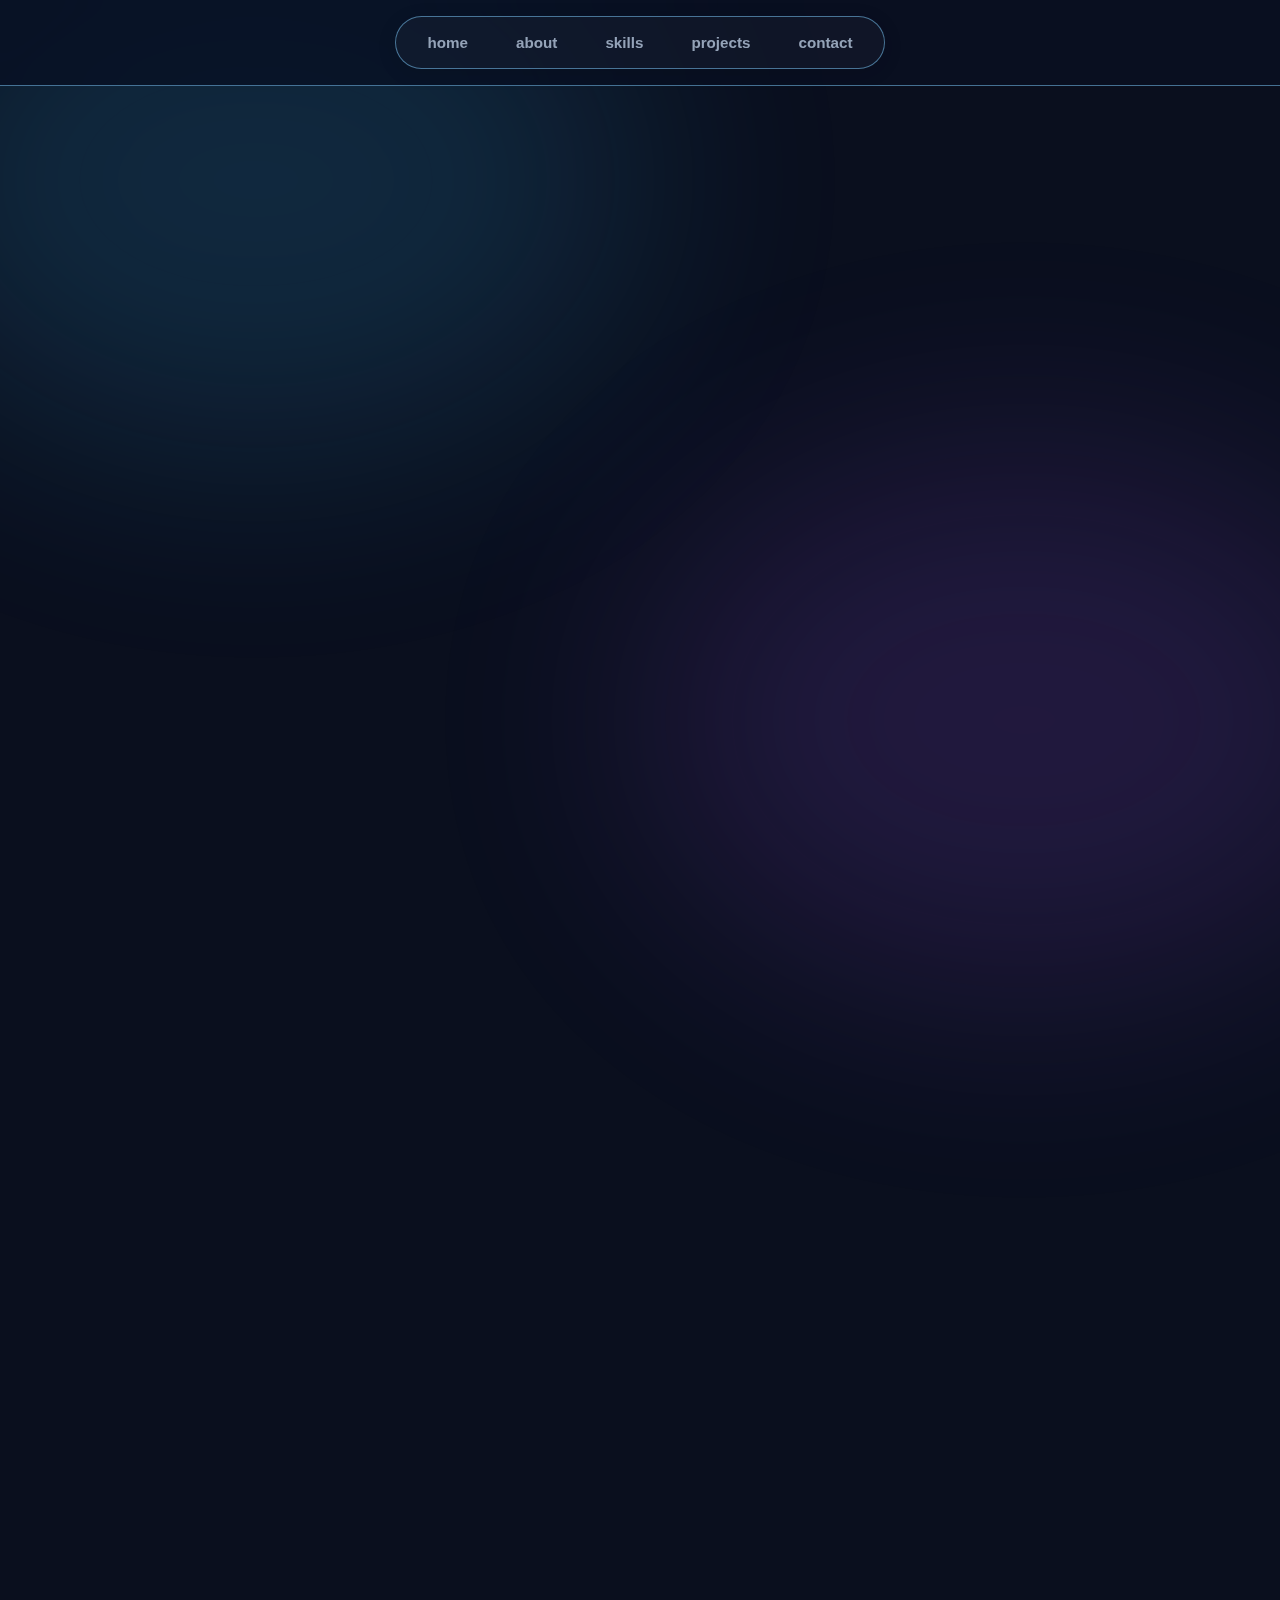
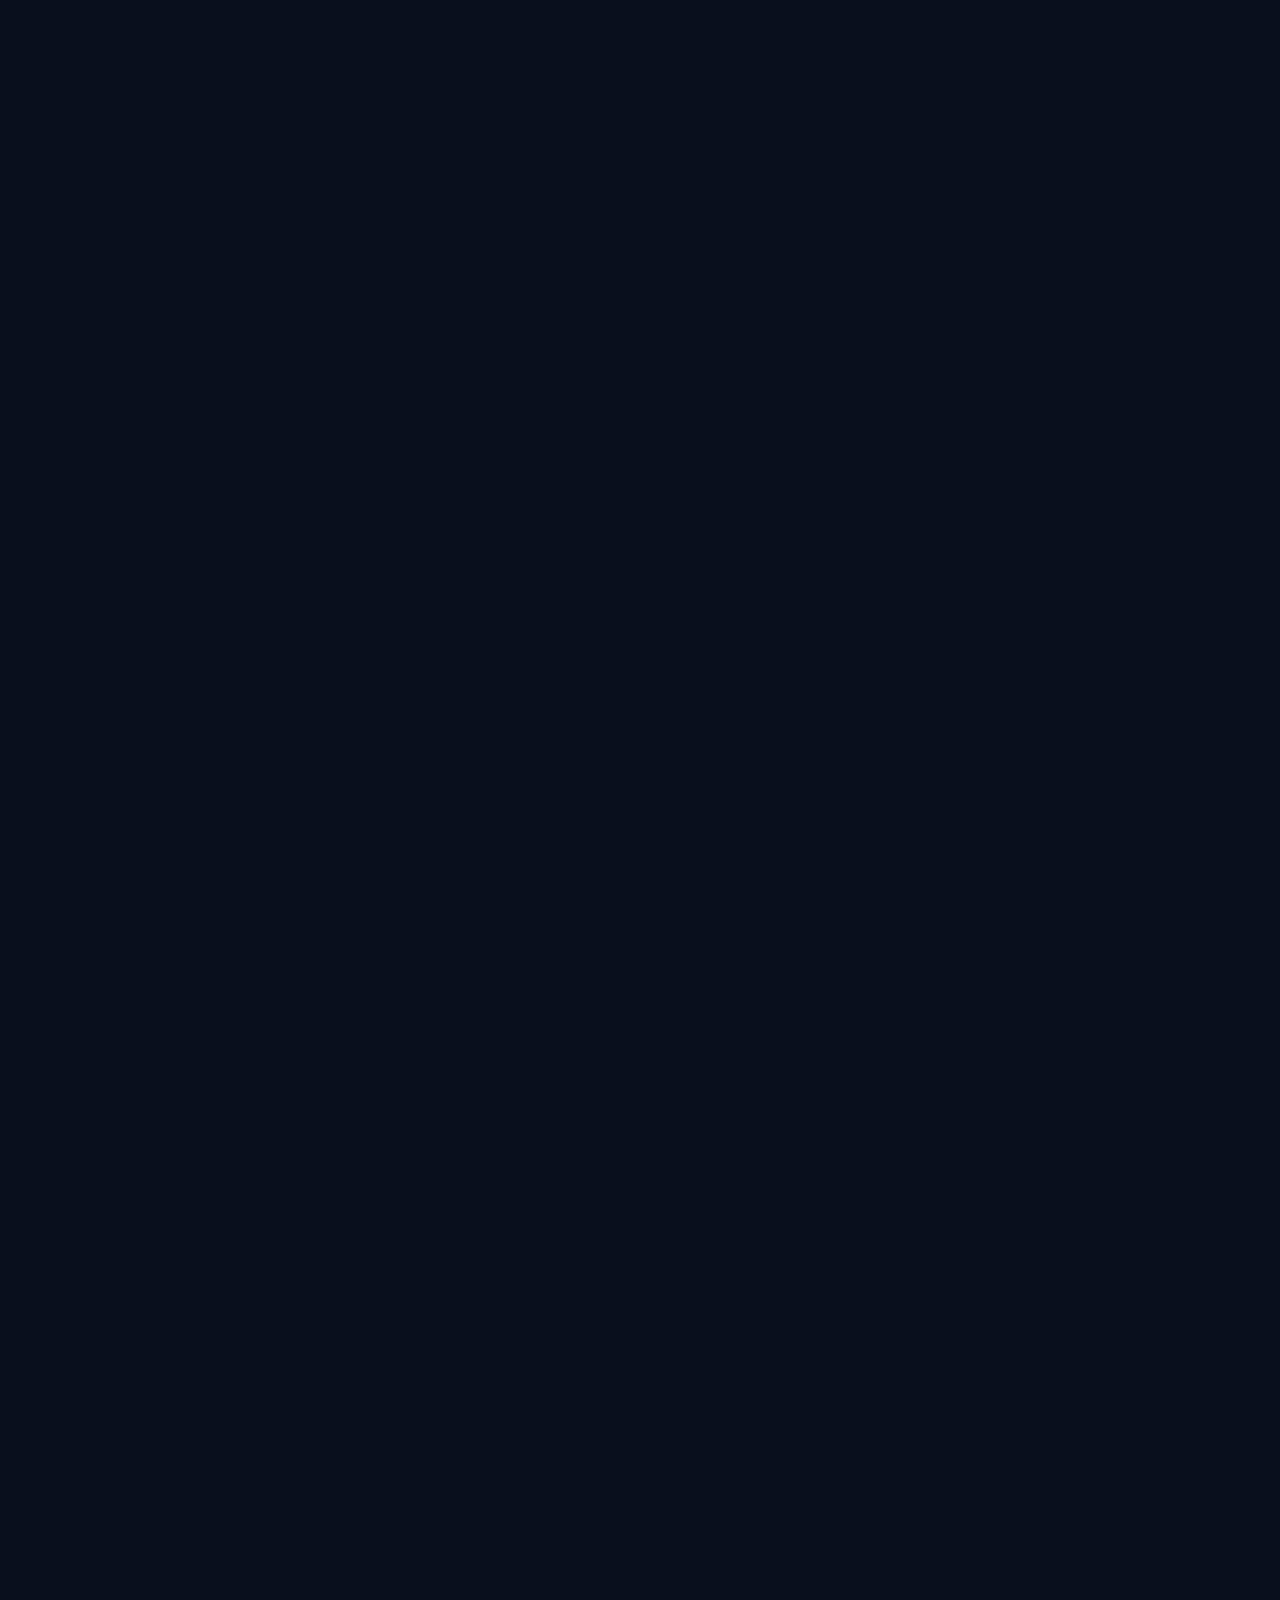
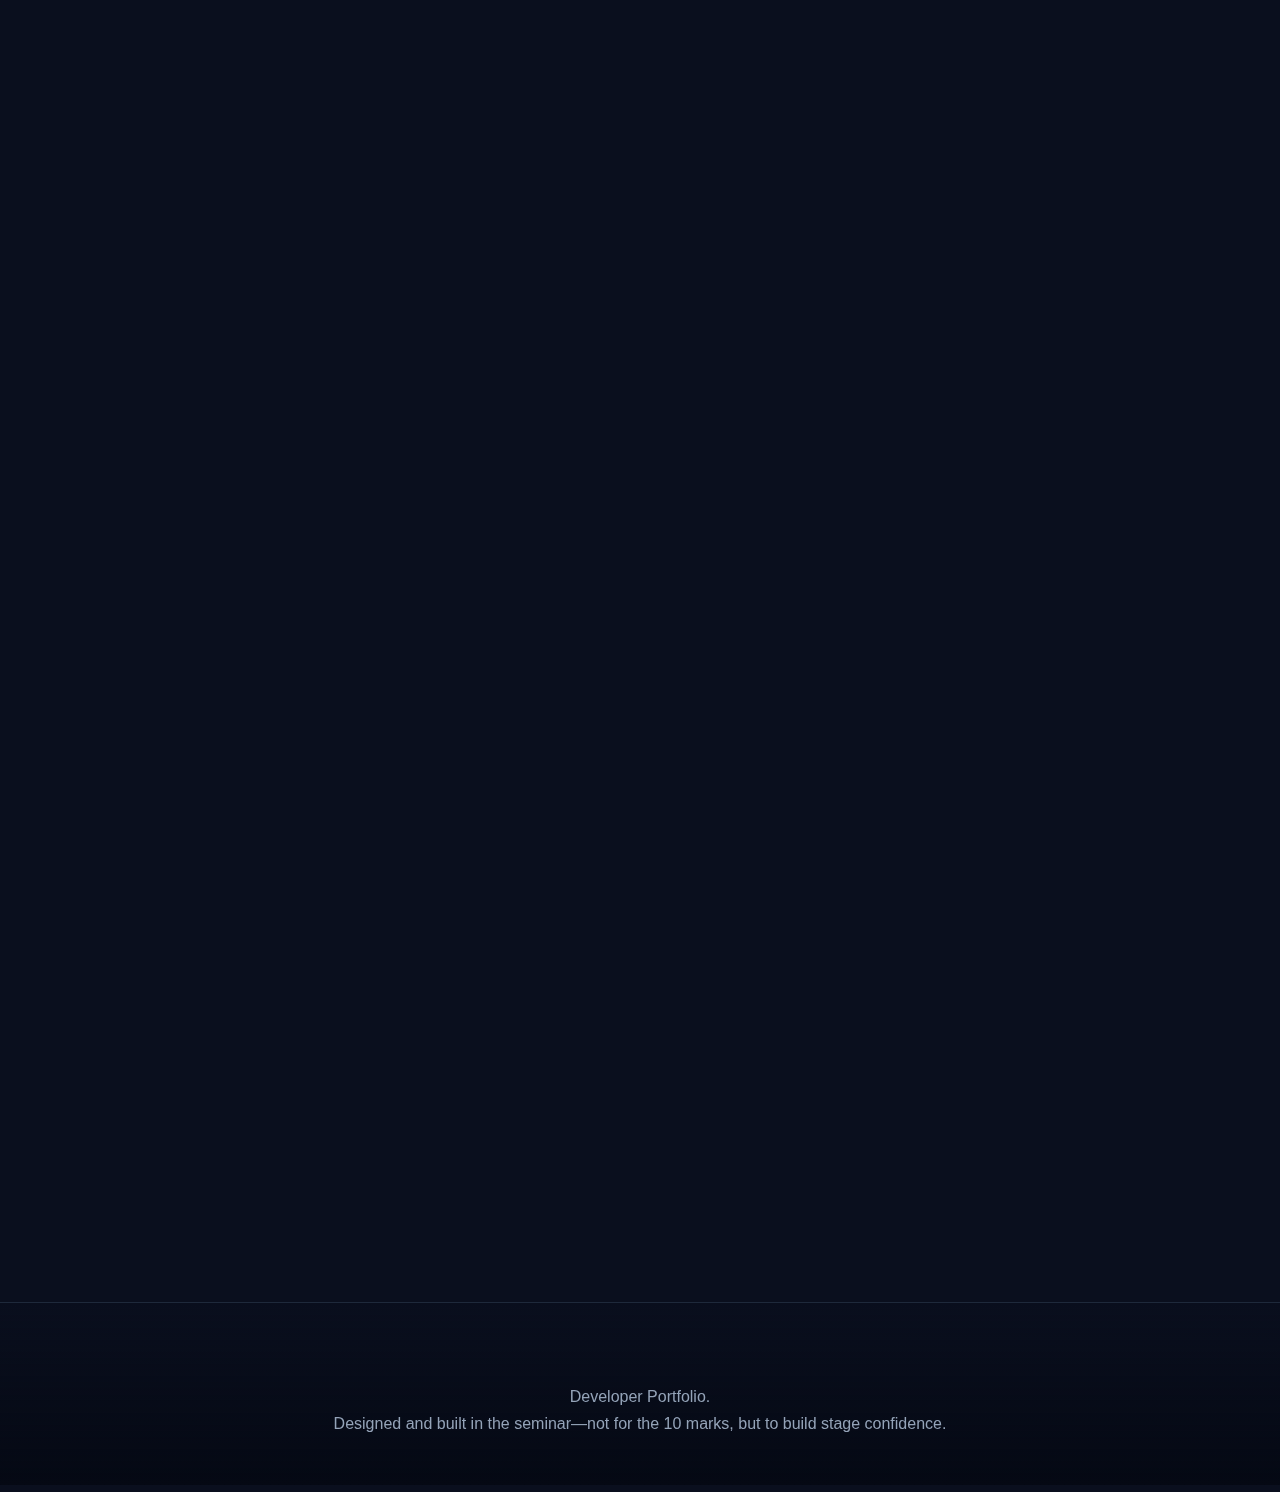
<file: index.html>
<!DOCTYPE html>
<html lang="en">

<head>
    <meta charset="UTF-8">
    <meta name="viewport" content="width=device-width, initial-scale=1.0">
    <title>Developer Portfolio</title>
    <link rel="stylesheet" href="style.css">
</head> 
<!-- hi -->




<body>
    <header>
        <nav>
            <ul>
                <li>
                    <a href="#home">home</a>
                </li>
                <li>
                    <a href="#about">about</a>
                </li>
                <li>
                    <a href="#skills">skills</a>
                </li>
                <li>
                    <a href="#projects">projects</a>
                </li>
                <li>
                    <a href="#contact">contact</a>
                </li>
            </ul>
        </nav>
    </header>
    <main>



        <section id="home">
            <video autoplay muted loop playsinline class="back-video">

                
                <source src="myfluter-dev.mp4" type="video/mp4">
            </video>
            <h1>
                Hi, I'm a Full-Stack Developer!
            </h1>
            <p>
                Welcome to my portfolio. I specialize in building innovative mobile and web applications.
        </p>


        </section>
        <section id="about">
            <h2>
                About Me
            </h2>
            <img src="fluttterlogol.png" alt="Profile Picture" width="300" height="300">
            
            <p1>
                
                I am a dedicated software developer passionate about leveraging modern technology to solve real-world
                problems. Embracing the AI era, I combine traditional coding expertise with cutting-edge tools to create
                efficient, scalable, and user-friendly solutions. I am constantly learning and evolving with the tech
                landscape.
                
        </p1>

        </section>

        <section id="skills">
            <h2>
                Skills
            </h2>
            <ul>
                <li>
                    Expert in Flutter & Dart Mobile Development
                </li>
                <li>
                    Proficient in Backend Technologies (PostgresSQL, Databases)
                </li>
                <li>
                    Begginer in HTML, CSS, and now learning js
                </li>
                <li>
                    Experience with Version Control (Git/GitHub), CI/CD Pipelines
                </li>
                <li>
                    Strong Problem-Solving and Analytical Skills
                </li>
                <li>
                    Basic knowledge of AI integration in applications
                </li>
                <li>
                    Bad communication skills but working on it
                </li>
            </ul>

        </section>


        <section id="projects">
            <h2>
                Projects
            </h2>
            <table>
                <thead>
                    <tr>
                        <th>
                            <h3>Project Name</h3>
                        </th>
                        <th>
                            <h3>Description</h3>
                        </th>
                    </tr>
                </thead>
                <tbody>
                    <tr>
                        <td>
                            Personal Portfolio Website
                        </td>
                        <td>
                            Live-coded and deployed on stage to demonstrate rapid development skills while building
                            stage courage.
                        </td>
                    </tr>
                    <tr>
                        <td>
                            RevoFit Mobile App
                        </td>
                        <td>
                            Winner of 2 hackathon awards. Developed an MVP fitness tracking application under strict
                            constraints; now scaling into a startup product.
                        </td>
                    </tr>
                    <tr>
                        <td>
                            Weather Cast (Flutter)
                        </td>
                        <td>
                            A dynamic weather application consuming REST APIs to display real-time forecasts with custom
                            UI animations.
                        </td>
                    </tr>
                    <tr>
                        <td>
                            Task Flow (Dart)
                        </td>
                        <td>
                            A local productivity app utilizing SQflite for offline data persistence and full CRUD
                            functionality using opensource supabase in PostgresSQL
                        </td>
                    </tr>
                </tbody>
            </table>
        </section>

        <section id="contact">
            <h2>Contact Me</h2>

            <form action="https://api.web3forms.com/submit" method="POST">

                <input type="hidden" name="access_key" value="a41ac67c-7c42-4943-b7fa-70c97b1ec0f0">

                <input type="hidden" name="redirect" value="https://farhanambadam-alt.github.io/protfolio-3/thank.html">

                <div class="form-group">
                    <div class="form-row">
                        <div class="col">
                            <input type="text" name="name" class="form-control" placeholder="Full Name" required
                                aria-label="Full Name">
                        </div>
                        <div class="col">
                            <input type="email" name="email" class="form-control" placeholder="Email Address" required
                                aria-label="Email Address">
                        </div>
                    </div>
                </div>

                <div class="form-group">
                    <textarea placeholder="Your Message" class="form-control" name="message" rows="7" required
                        aria-label="Your Message"></textarea>
                </div>

                <button type="submit" class="btn btn-lg btn-dark btn-block">Submit Form</button>

            </form>
        </section>

       

        <footer>
            <p1>
                Developer Portfolio. <br>
                Designed and built in the seminar—not for the 10 marks, but to build stage confidence.
            </p1>
        </footer>
    </main>
</body>

</html>
</file>
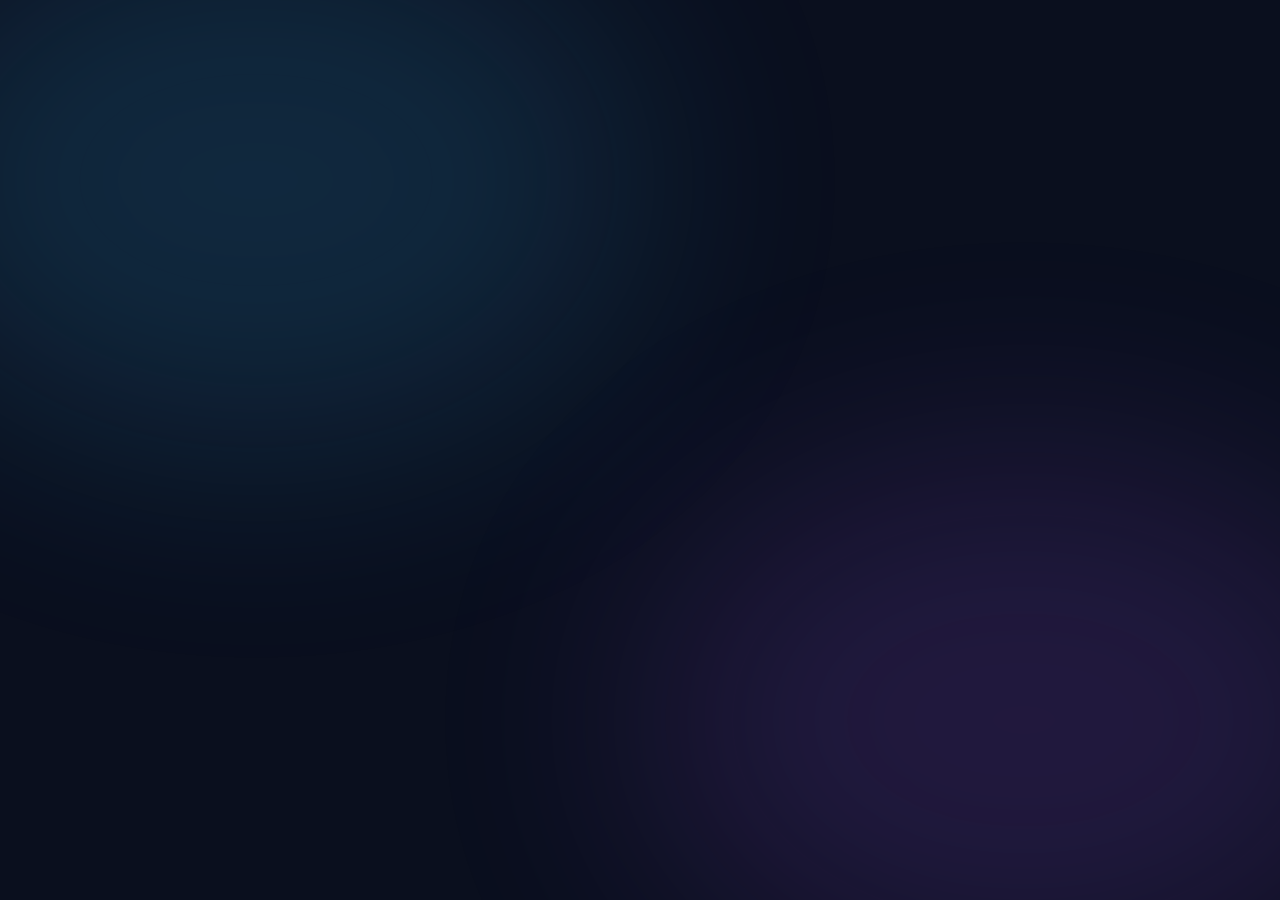
<file: thank.html>
<!DOCTYPE html>
<html lang="en">
<head>
    <meta charset="UTF-8">
    <meta name="viewport" content="width=device-width, initial-scale=1.0">
    <title>Thank You</title>
    <link rel="stylesheet" href="style.css">
</head>
<body>
    <main>
        <section id="thank">
            <h2>Thank You</h2>
            <p>Your message has been sent successfully.</p>
            <!-- <a href="./index.html" class="btn btn-dark">Back to Home</a> -->
             <button class="btn btn-dark" onclick="window.location.href='./index.html'">Back to Home</button> 
        </section>
    </main>
</body>
</html>
</file>
<file: style.css>
/* style.css (Ultimate Animated Version) */

/* --------------------
   1. Global Styles & Variables
   -------------------- */
:root {
  --bg-dark-primary: #0a0f1e;   /* darker, deeper space blue */
  --bg-dark-secondary: #151e32;
  --primary-color: #38bdf8;     /* Cyan */
  --primary-glow: rgba(56, 189, 248, 0.5);
  --secondary-accent: #a855f7;  /* richer purple */
  --secondary-glow: rgba(168, 85, 247, 0.5);
  --tertiary-accent: #ec4899;   /* Hot pink for subtle pops */
  
  --glass-bg: rgb(57, 97, 189);
  --glass-border: rgba(114, 185, 233, 0.575);
  
  --text-light: #f8fafc;
  --text-secondary: #94a3b8;
  --border-color: #1e293b;
  
  --font-heading: 'Poppins', sans-serif;
  --font-body: 'Lato', sans-serif;
}


* {
  margin: 0;
  padding: 0;
  box-sizing: border-box;
}

html {
  scroll-behavior: smooth;
}

body {
  font-family: var(--font-body), sans-serif;
  background-color: var(--bg-dark-primary);
  color: var(--text-light);
  line-height: 1.7;
  -webkit-font-smoothing: antialiased;
  overflow-x: hidden;
  position: relative;
}

/* ✨ NEW: "Aurora" Dynamic Background */
body::before,
body::after {
  content: '';
  position: fixed;
  width: 60vw;
  height: 60vh;
  border-radius: 50%;
  filter: blur(120px);
  opacity: 0.15;
  z-index: -1;
  animation: floatingGlow 20s ease-in-out infinite alternate;
}

body::before {
  background: var(--primary-color);
  top: -10%;
  left: -10%;
}

body::after {
  background: var(--secondary-accent);
  bottom: -10%;
  right: -10%;
  animation-delay: -10s;
}

@keyframes floatingGlow {
  0% { transform: translate(0, 0) scale(1); }
  100% { transform: translate(10%, 10%) scale(1.1); }
}

/* Custom Scrollbar */
::-webkit-scrollbar {
  width: 8px; /* Slimmer */
}
::-webkit-scrollbar-track {
  background: rgba(15, 23, 42, 0.5);
}
::-webkit-scrollbar-thumb {
  background: linear-gradient(to bottom, var(--primary-color), var(--secondary-accent));
  border-radius: 10px;
}

/* --------------------
   2. Typography & Common Elements
   -------------------- */
h1, h2, h3 {
  font-family: var(--font-heading), sans-serif;
  font-weight: 800;
  letter-spacing: -0.03em;
  color: var(--text-light);
}

h1 {
  font-size: 4rem;
  line-height: 1.1;
}

h2 {
  font-size: 2.5rem;
  position: relative;
  display: inline-block;
  margin-bottom: 2rem;
}

/* Animated Underline for H2 */
h2::after {
  content: '';
  position: absolute;
  left: 0;
  bottom: -8px;
  width: 60px;
  height: 4px;
  background: linear-gradient(90deg, var(--primary-color), var(--secondary-accent));
  border-radius: 2px;
  transition: width 0.4s ease;
}
h2:hover::after {
  width: 100%;
}

p {
  font-size: 1.125rem;
  margin-bottom: 1.5rem;
  color: var(--text-secondary);
  max-width: 65ch;
 
}

a {
  color: var(--primary-color);
  text-decoration: none;
  transition: all 0.3s ease;
}

img {
  max-width: 100%;
  height: auto; 
  border-radius: 16px;
  display: block;
  margin: 2rem auto;
  box-shadow: 0 20px 40px rgba(0,0,0,0.3);
  transition: transform 0.5s ease;
}
img:hover {
  transform: scale(1.02);
}

hr {
  border: 0;
  height: 1px;
  background: linear-gradient(90deg, transparent, var(--border-color), transparent);
  margin: 5rem 0;
}

/* --------------------
   3. Layout & Header
   -------------------- */
header {
  width: 100%;
  padding: 1rem 2rem;
  background: rgba(10, 15, 30, 0.8); /* Deeper transparency */
  backdrop-filter: blur(20px) saturate(180%); /* Saturation boosts colors behind it */
  -webkit-backdrop-filter: blur(20px) saturate(180%);
  border-bottom: 1px solid var(--glass-border);
  position: sticky;
  top: 0;
  z-index: 1000;
}

header nav {
  max-width: 1200px;
  margin: 0 auto;
  display: flex;
  justify-content: center;
}

header ul {
  list-style: none;
  display: flex;
  gap: 3rem;
  background: rgba(255,255,255,0.03);
  padding: 0.75rem 2rem;
  border-radius: 50px; /* Pill shape nav */
  border: 1px solid var(--glass-border);
  box-shadow: 0 4px 20px rgba(0,0,0,0.1);
}

header a {
  font-family: var(--font-heading);
  font-weight: 600;
  font-size: 0.95rem;
  color: var(--text-secondary);
  padding: 0.5rem 0;
  position: relative;
}

header a:hover {
  color: var(--primary-color);
  text-shadow: 0 0 15px var(--primary-glow); /* Neon text glow */
}

/* --------------------
  4. Sections & Entrance Animations
  -------------------- */
main { width: 100%; overflow-x: hidden; }

section {
  padding: 7rem 2rem;
  max-width: 1100px;
  margin: 0 auto;
  opacity: 0;
  animation: slideUpFade 1s cubic-bezier(0.2, 0.8, 0.2, 1) forwards;
}

@keyframes slideUpFade {
  from { opacity: 0; transform: translateY(50px) scale(0.98); }
  to { opacity: 1; transform: translateY(0) scale(1); }
}

/* Alternate section styling with glowing borders */
main section:nth-of-type(even) {
  background: linear-gradient(180deg, rgba(30, 41, 59, 0.2), rgba(15, 23, 42, 0.4));
  backdrop-filter: blur(10px);
  border-radius: 30px;
  margin: 3rem auto;
  border: 1px solid var(--glass-border);
  position: relative;
  overflow: hidden;
}

/* Top glowing line for alternate sections */
main section:nth-of-type(even)::before {
  content: '';
  position: absolute;
  top: 0; left: 0; right: 0;
  height: 1px;
  background: linear-gradient(90deg, transparent, var(--primary-color), transparent);
  opacity: 0.5;
}

/* --------------------
   5. Specific Sections
   -------------------- */

/* --- HERO --- */
#home {
  min-height: 95vh;
  display: flex;
  flex-direction: column;
  justify-content: center;
  align-items: center;
  text-align: center;
  padding-top: 0;
}

#home h1 {
  font-size: 5rem;
  /* Richer gradient text */
  background: linear-gradient(
    135deg,
    #fff 0%,
    var(--primary-color) 50%,
    var(--secondary-accent) 100%
  );
  background-size: 200% auto;
  background-clip: text;
  -webkit-background-clip: text;
  -webkit-text-fill-color: transparent;
  animation: shimmer 5s linear infinite alternate;
}

@keyframes shimmer {
  to { background-position: 200% center; }
}

#home p {
  font-size: 1.5rem;
  margin-top: 1.5rem;
  opacity: 0.9;
  animation: fadeIn 2s ease-out;
}

/* Floating scroll indicator */
#home::after {
  content: '↓';
  font-size: 2.5rem;
  color: var(--text-secondary);
  position: absolute;
  bottom: 2rem;
  animation: floatArrow 2s ease-in-out infinite;
  opacity: 0.6;
}
@keyframes floatArrow {
  0%, 100% { transform: translateY(0); }
  50% { transform: translateY(-15px); }
}

/* --- SKILLS CARDS --- */
#about + section ul {
  list-style: none;
  display: grid;
  grid-template-columns: repeat(auto-fit, minmax(240px, 1fr));
  gap: 2rem;
  margin-top: 4rem;
}

#about + section ul li {
  background: rgba(30, 41, 59, 0.4);
  backdrop-filter: blur(12px);
  padding: 2rem;
  border-radius: 20px;
  border: 1px solid var(--glass-border);
  text-align: center;
  font-weight: 700;
  font-size: 1.25rem;
  color: var(--text-light);
  position: relative;
  overflow: hidden;
  transition: all 0.4s cubic-bezier(0.175, 0.885, 0.32, 1.275); /* Bouncy transition */
}

/* Colorful gradient reveal on hover */
#about + section ul li::before {
  content: '';
  position: absolute;
  inset: 0;
  background: linear-gradient(135deg, var(--primary-color), var(--secondary-accent));
  opacity: 0;
  z-index: -1;
  transition: opacity 0.4s ease;
}

#about + section ul li:hover {
  transform: translateY(-10px) scale(1.03);
  border-color: transparent;
  box-shadow: 0 20px 40px -15px rgba(0,0,0,0.5);
}

#about + section ul li:hover::before {
  opacity: 0.15; /* Subtle colorful tint on hover */
}


/* --------------------
   6. Enhanced Table (Projects)
   -------------------- */
#projects {
  background: linear-gradient(145deg, rgba(30, 41, 59, 0.4), rgba(15, 10, 30, 0.6));
  backdrop-filter: blur(20px);
  border: 1px solid var(--glass-border);
  border-radius: 24px;
  padding: 3rem;
  box-shadow: 0 25px 50px -12px rgba(0,0,0,0.3);
}

table {
  width: 100%;
  border-collapse: separate; /* Changed for rounded corners on rows */
  border-spacing: 0 10px; /* Space between rows */
  margin-top: 2rem;
}

thead th {
  color: var(--primary-color);
  text-transform: uppercase;
  font-size: 0.9rem;
  letter-spacing: 1px;
  padding: 0 1.5rem 1rem 1.5rem;
  border-bottom: 1px solid var(--border-color);
}

tbody tr {
  background: rgba(255, 255, 255, 0.02);
  transition: all 0.3s ease;
}

tbody tr td {
  padding: 1.5rem;
  border: none; /* Remove default borders for cleaner look */
}
tbody tr td:first-child { border-radius: 12px 0 0 12px; }
tbody tr td:last-child { border-radius: 0 12px 12px 0; }

tbody tr:hover {
  background: rgba(56, 189, 248, 0.08);
  transform: scale(1.01);
  box-shadow: 0 10px 20px -10px var(--primary-glow);
}

/* --------------------
   7. Neon Forms
   -------------------- */
form {
  display: grid;
  gap: 2rem;
  max-width: 750px;
  margin: 3rem auto 0;
  background: rgba(15, 23, 42, 0.5);
  padding: 3rem;
  border-radius: 24px;
  border: 1px solid var(--glass-border);
}

.form-row {
  display: flex;
  gap: 1.5rem;
  flex-wrap: wrap;
}
.col { flex: 1; min-width: 250px; }

.form-control {
  width: 100%;
  padding: 1rem 1.25rem;
  background: rgba(15, 23, 42, 0.8);
  border: 2px solid var(--border-color);
  border-radius: 12px;
  color: var(--text-light);
  font-size: 1rem;
  transition: all 0.3s ease;
}

.form-control:focus {
  outline: none;
  border-color: var(--primary-color);
  box-shadow: 0 0 25px -5px var(--primary-glow); /* Neon focus pulse */
  background: var(--bg-dark-primary);
}
/* Placeholder fixes retained from previous version */
.form-control::placeholder { color: var(--text-secondary); opacity: 0.7; }

/* --- SHINY BUTTONS --- */
.btn {
  position: relative;
  padding: 1rem 2.5rem;
  background: var(--primary-color);
  color: var(--bg-dark-primary);
  font-weight: 800;
  border: none;
  border-radius: 12px;
  cursor: pointer;
  overflow: hidden; /* For the shine effect */
  transition: all 0.3s ease;
  font-family: var(--font-heading);
  letter-spacing: 0.5px;
  z-index: 1;
}

/* The "Shine" sweep effect */
.btn::before {
  content: '';
  position: absolute;
  top: 0;
  left: -100%;
  width: 100%;
  height: 100%;
  background: linear-gradient(
    90deg,
    transparent,
    rgba(240, 225, 225, 0.747),
    transparent
  );
  transition: 0.5s;
  z-index: -1;
}

.btn:hover {
  transform: translateY(-5px);
  box-shadow: 0 15px 30px -5px var(--primary-glow);
}

.btn:hover::before {
  left: 100%; /* Moves the shine across */
}

.btn-dark {
  background: var(--bg-dark-secondary);
  color: var(--text-light);
  border: 1px solid var(--border-color);
}
.btn-dark:hover {
  background: var(--border-color);
  box-shadow: 0 15px 30px -5px rgba(0,0,0,0.5);
}

/* --------------------
   8. Footer
   -------------------- */
footer {
  text-align: center;
  padding: 5rem 2rem 3rem;
  margin-top: 6rem;
  background: linear-gradient(to top, #050914, transparent);
  border-top: 1px solid var(--border-color);
  color: var(--text-secondary);
}

/* --------------------
   9. Responsive adjustments
   -------------------- */
@media (max-width: 768px) {
  #home h1 { font-size: 3rem; }
  header ul { gap: 1.5rem; padding: 0.75rem 1.5rem; }
  section { padding: 5rem 1.5rem; }
  
  /* Mobile Table Card View */
  thead { display: none; }
  tbody tr, td { display: block; }
  tbody tr {
    margin-bottom: 1.5rem;
    border: 1px solid var(--border-color);
    border-radius: 16px;
    padding: 1rem;
  }
  tbody tr td:first-child { border-radius: 12px 12px 0 0; font-weight: 800; color: var(--primary-color); }
  tbody tr td:last-child { border-radius: 0 0 12px 12px; }
  td { padding: 0.75rem 0; }
}

@media (max-width: 480px) {
  /* Layout tightening for small phones */
  :root { 
    --padding-section: 2rem;
  }
  header {
    padding: 0.6rem 1rem;
  }
  header nav { justify-content: center; }
  header ul {
    gap: 0.8rem;
    padding: 0.5rem 1rem;
    overflow-x: auto;
    -webkit-overflow-scrolling: touch;
  }
  header a { font-size: 0.88rem; padding: 0.35rem 0; }

  /* Make custom <p1> behave like <p> (fixes invalid tag in HTML) */
  p { display: block; font-size: 0.95rem; color: var(--text-secondary); margin-bottom: 1rem; }

  /* Hero */
  #home {
    padding-top: 2rem;
  }
  #home h1 { font-size: 2.2rem; line-height: 1.15; }
  #home p { font-size: 1rem; max-width: 90%; }

  /* Sections */
  section { padding: 3rem 1rem; }

  /* Form adjustments */
  form {
    padding: 1.5rem;
    margin: 2rem 1rem;
  }
  .form-row { flex-direction: column; gap: 1rem; }
  .col { min-width: 0; }
  .form-control { padding: 0.85rem 1rem; font-size: 0.95rem; }
  button.btn { width: 100%; padding: 0.9rem 1rem; font-size: 1rem; }

  /* Projects table -> stacked cards with labels */
  table { border-spacing: 0 8px; }
  thead { display: none; }
  tbody tr {
    display: block;
    border-radius: 14px;
    padding: 0.75rem;
    background: rgba(255,255,255,0.02);
    margin-bottom: 1rem;
    border: 1px solid var(--border-color);
  }
  tbody tr td {
    display: block;
    padding: 0.5rem 0;
    position: relative;
    color: var(--text-secondary);
  }
  /* Add headings before each cell using CSS (works for two columns) */
  tbody tr td:nth-child(1)::before {
    content: "Project";
    display: block;
    font-weight: 800;
    color: var(--primary-color);
    margin-bottom: 0.35rem;
    font-size: 0.95rem;
  }
  tbody tr td:nth-child(2)::before {
    content: "Description:";
    display: block;
    font-weight: 700;
    color: var(--text-secondary);
    margin-bottom: 0.35rem;
    font-size: 0.9rem;
  }

  /* Reduce large margins & shadows */
  #projects { padding: 1.5rem; margin: 1rem; border-radius: 12px; }
  img { margin: 1.25rem auto; width: 140px; height: auto; }

  /* Footer */
  footer { padding: 2.5rem 1rem 2rem; }

  /* Ensure useful hit-target sizes */
  header a, .btn { min-height: 40px; }

  /* Minor performance tweak on tiny devices */
  body::before, body::after { filter: blur(80px); opacity: 0.12; }
}
/* 1. Setup the container to hold everything */
    #home {
        position: relative;
        width: 100%;
        height: 100vh; /* Makes the section take up the full screen height */
        display: flex;
        flex-direction: column;
        justify-content: center; /* Vertically centers text */
        align-items: center;     /* Horizontally centers text */
        overflow: hidden;        /* Prevents video from spilling out */
        color: #fff;             /* Makes text white */
        text-align: center;      /* Aligns text center */
    }

    /* 2. Position the video in the background */
    .back-video {
        position: absolute;
        top: 0;
        left: 0;
        width: 100%;
        height: 100%;
        object-fit: cover; /* Ensures video covers area without stretching */
        z-index: -1;       /* Sends video to the back */
    }

    /* 3. Add a dark overlay (Optional but recommended for readability) */
    #home::before {
        content: '';
        position: absolute;
        top: 0;
        left: 0;
        width: 100%;
        height: 100%;
        /* background: rgba(0, 0, 0, 0.5); 50% Black Overlay */
        background: rgba(0, 0, 0, 0.603) ;50% Black Overlay 
        z-index: 0; 
    }

    /* 4. Ensure text sits on top of the overlay */
    #home h1, #home p {
        position: relative;
        z-index: 1; /* Brings text to the very front */
        margin: 10px 20px; /* Adds some spacing around text */
    }
</file>
